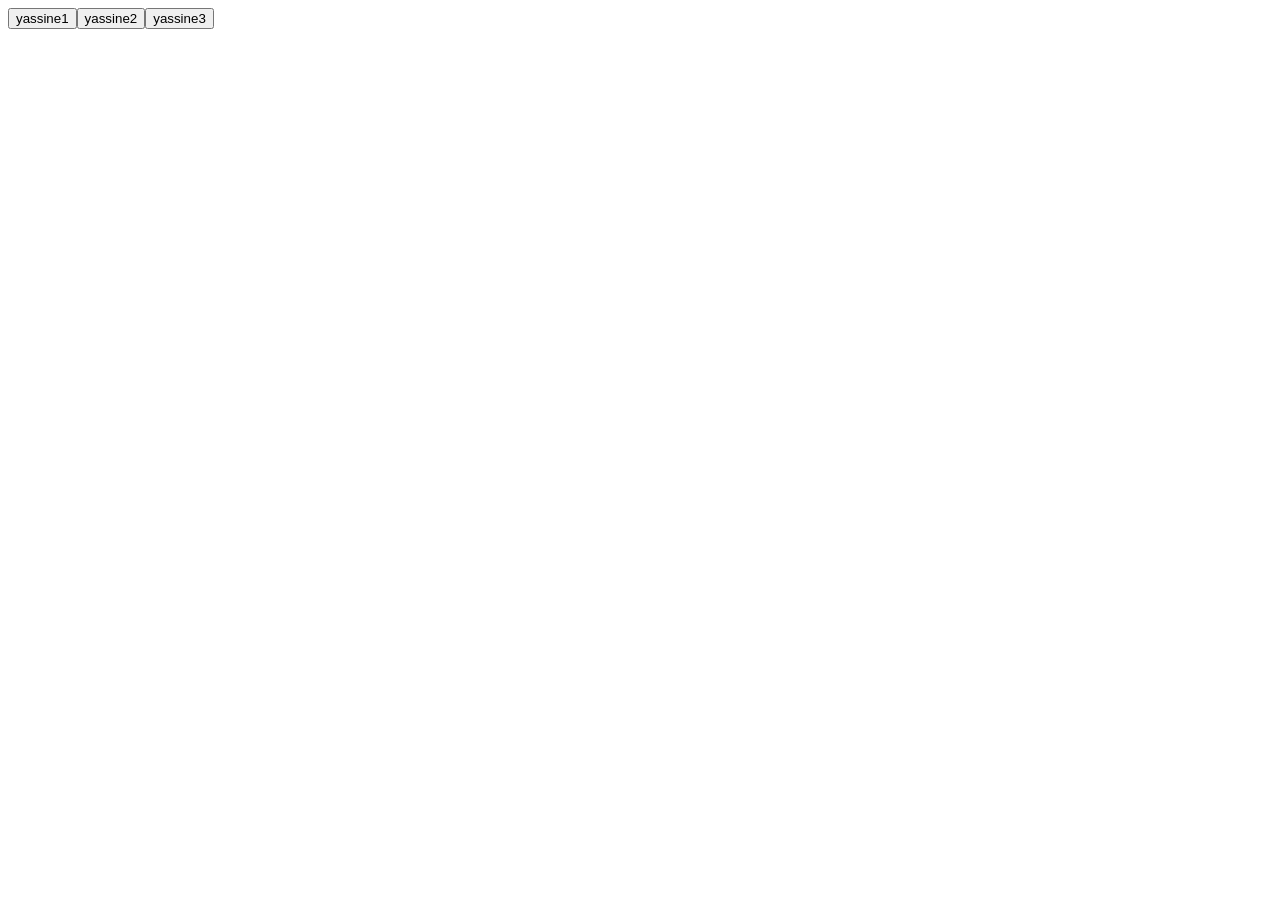
<file: php/uitleg js/index.html>
<!DOCTYPE html>
<html lang="en">
<head>
    <meta charset="UTF-8">
    <meta name="viewport" content="width=device-width, initial-scale=1.0">
    <title>Document</title>
</head>
<body>

<main id="namencontainer"></main>

<script src="index.js"></script>
</body>
</html>
</file>
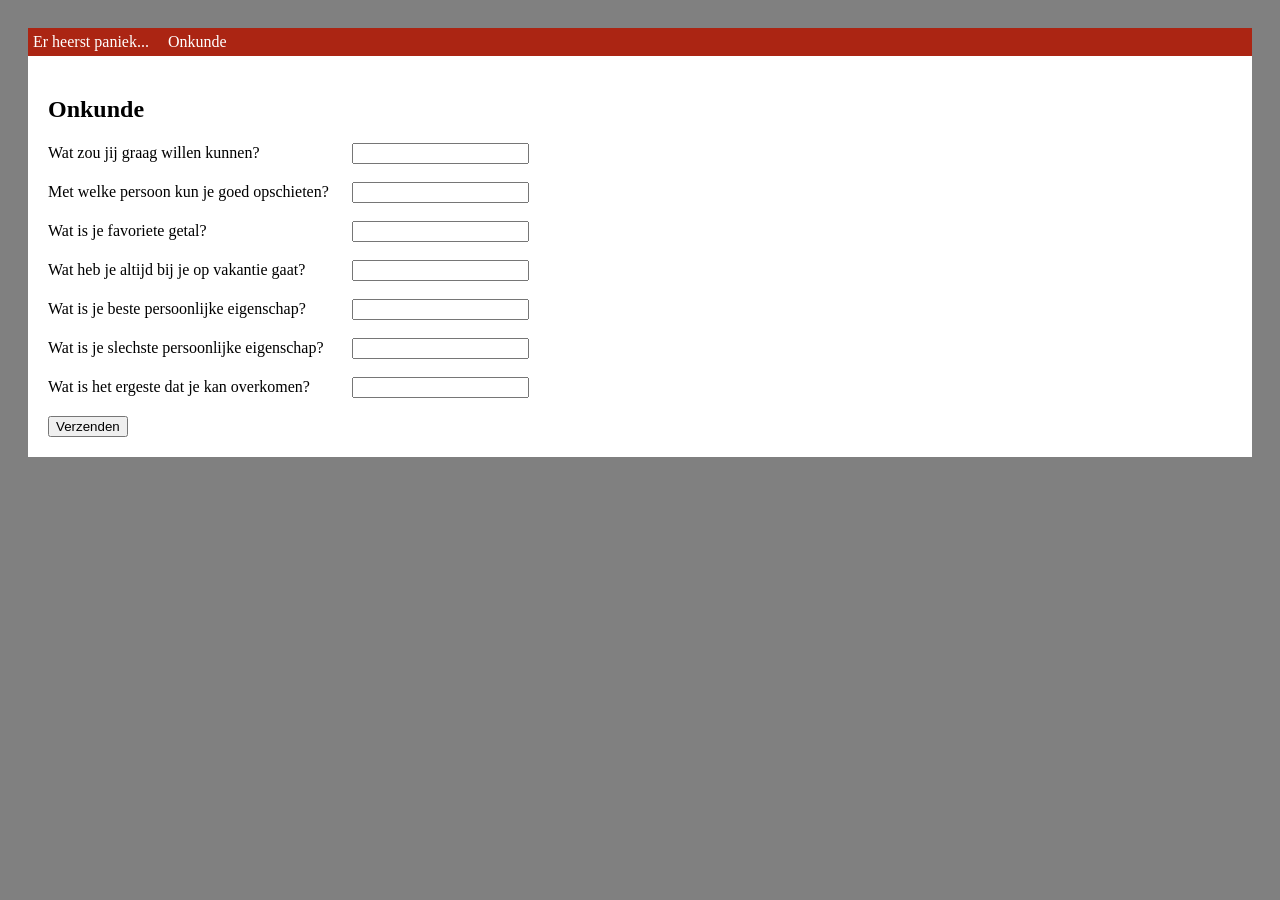
<file: php/mad libs/onkunde.html>
<!DOCTYPE html>
<html>
<head>
    <title>Onkunde</title>
    <link rel="stylesheet" type="text/css" href="styles.css">
</head>
<body>
    <header>
        <nav>
            <a href="paniek.html">Er heerst paniek...</a>
            <a href="onkunde.html">Onkunde</a>
        </nav>
    </header>
    <main>
        <h2>Onkunde</h2>
        <form method="POST" action="onkunde.php">
            <label for="kunnen">Wat zou jij graag willen kunnen?</label>
            <input type="text" id="kunnen" name="kunnen"><br><br>

            <label for="persoon">Met welke persoon kun je goed opschieten?</label>
            <input type="text" id="persoon" name="persoon"><br><br>

            <label for="getal">Wat is je favoriete getal?</label>
            <input type="text" id="getal" name="getal"><br><br>

            <label for="vakantie">Wat heb je altijd bij je op vakantie gaat?</label>
            <input type="text" id="vakantie" name="vakantie"><br><br>

            <label for="beste_eigenschap">Wat is je beste persoonlijke eigenschap?</label>
            <input type="text" id="beste_eigenschap" name="beste_eigenschap"><br><br>

            <label for="slechte_eigenschap">Wat is je slechste persoonlijke eigenschap?</label>
            <input type="text" id="slechte_eigenschap" name="slechte_eigenschap"><br><br>

            <label for="overkomen">Wat is het ergeste dat je kan overkomen?</label>
            <input type="text" id="overkomen" name="overkomen"><br><br>

            <input type="submit" value="Verzenden">
        </form>
    </main>

    <footer>
        
    </footer>
    
</body>
</html>
</file>
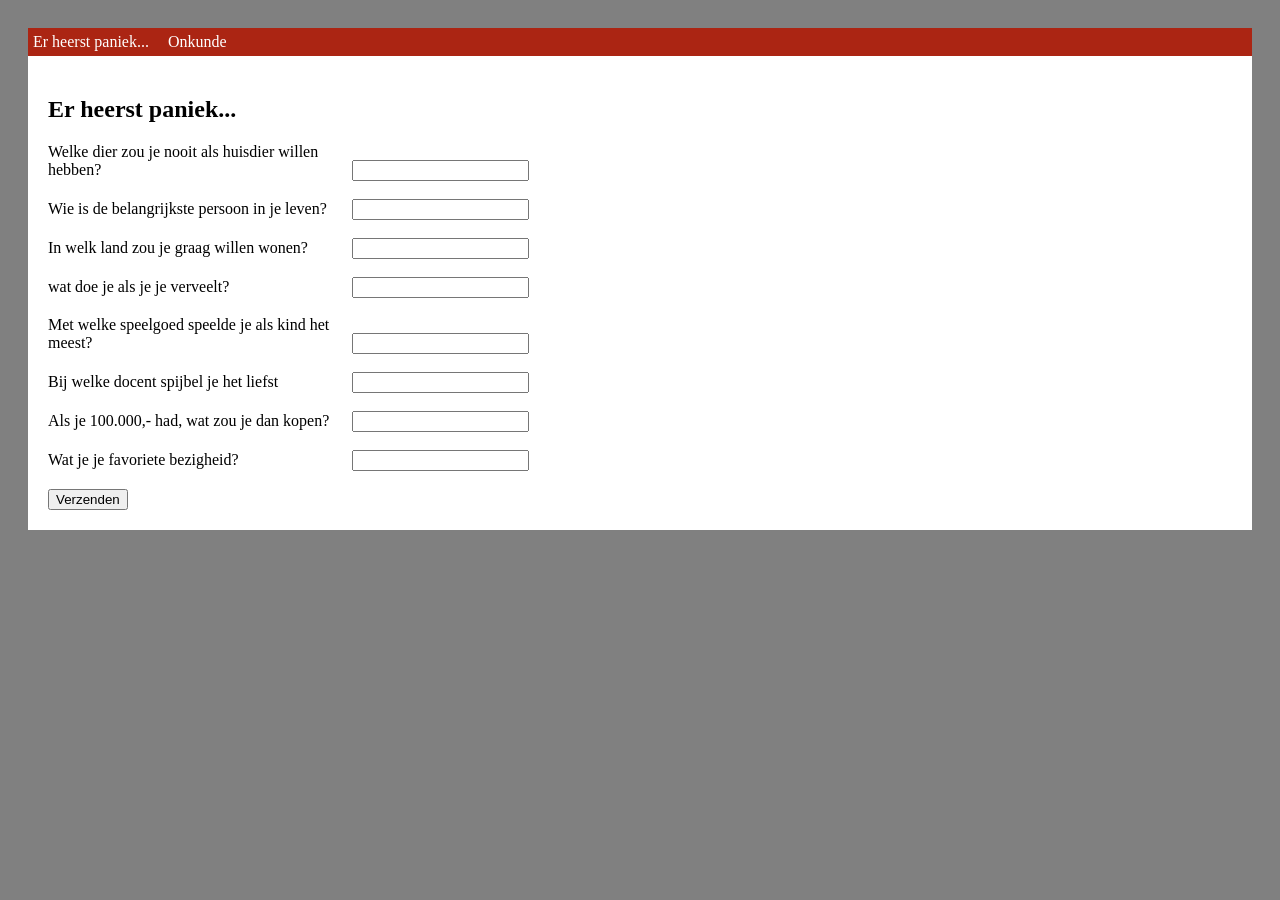
<file: php/mad libs/paniek.html>
<!DOCTYPE html>
<html>
<head>
    <title>Er heerst paniek...</title>
    <link rel="stylesheet" type="text/css" href="styles.css">
</head>
<body>
    <header>
        <nav>
            <a href="paniek.html">Er heerst paniek...</a>
            <a href="onkunde.html">Onkunde</a>
        </nav>
    </header>
    <main>
        <h2>Er heerst paniek...</h2>
        <form method="POST" action="paniek.php">
            <label for="huisdier">Welke dier zou je nooit als huisdier willen hebben? </label>
            <input type="text" id="huisdier" name="huisdier"><br><br>

            <label for="persoon">Wie is de belangrijkste persoon in je leven?</label>
            <input type="text" id="persoon" name="persoon"><br><br>

            <label for="land">In welk land zou je graag willen wonen?</label>
            <input type="text" id="land" name="land"><br><br>

            <label for="verveelt">wat doe je als je je verveelt?</label>
            <input type="text" id="verveelt" name="verveelt"><br><br>

            <label for="speelgoed">Met welke speelgoed speelde je als kind het meest?</label>
            <input type="text" id="speelgoed" name="speelgoed"><br><br>

            <label for="spijbel">Bij welke docent spijbel je het liefst</label>
            <input type="text" id="spijbel" name="spijbel"><br><br>

            <label for="geld">Als je 100.000,- had, wat zou je dan kopen? </label>
            <input type="text" id="geld" name="geld"><br><br>

            
            <label for="bezigheid">Wat je je favoriete bezigheid? </label>
            <input type="text" id="bezigheid" name="bezigheid"><br><br>

            <input type="submit" value="Verzenden">
        </form>
    </main>

    <footer>
        
    </footer>

</body>
</html>
</file>
<file: php/mad libs/styles.css>
html{
    background-color: gray;
    padding: 20px;
}

main{
    background-color: white;
    padding: 20px;
    margin-top: -20px;
    margin-bottom: -20px;
}



nav{
    background-color: #ab2513;
    margin-bottom: 20px;
    padding: 5px;
}


label {
    display: inline-block;
    width: 300px;
  }


a:link {
    color: white;
    text-decoration: none;
    margin-right: 15px;
}


footer{
    color: white;
    background-color: #535245;
    text-align: center;
}
</file>
